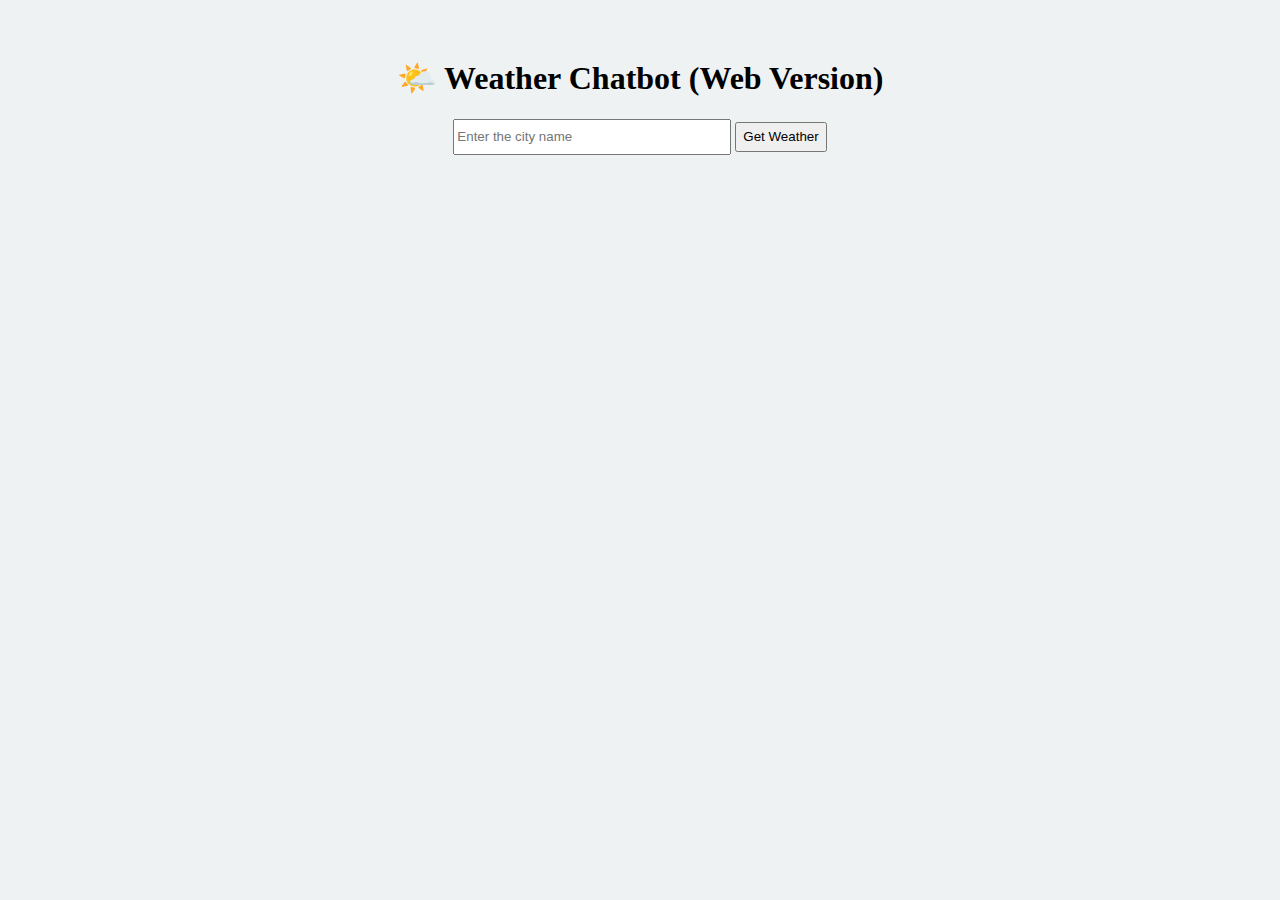
<file: templates/test.html>
<!DOCTYPE html>
<html lang="en">
<head>
    <style>
        body{
              background-color: #eef2f3;
              padding: 30px; 
              text-align: center;
        }
        input{
            height: 30px;
        }
        #txt{
            width: 270px;
        }
    </style>
    <title>Document</title>
</head>
<body>
        <h1>🌤️ Weather Chatbot (Web Version)</h1>
    <form action="">
        <input type="text" name="" id="txt" placeholder="Enter the city name">
        <input type="button" value="Get Weather">
    </form>
</body>
</html>
</file>
